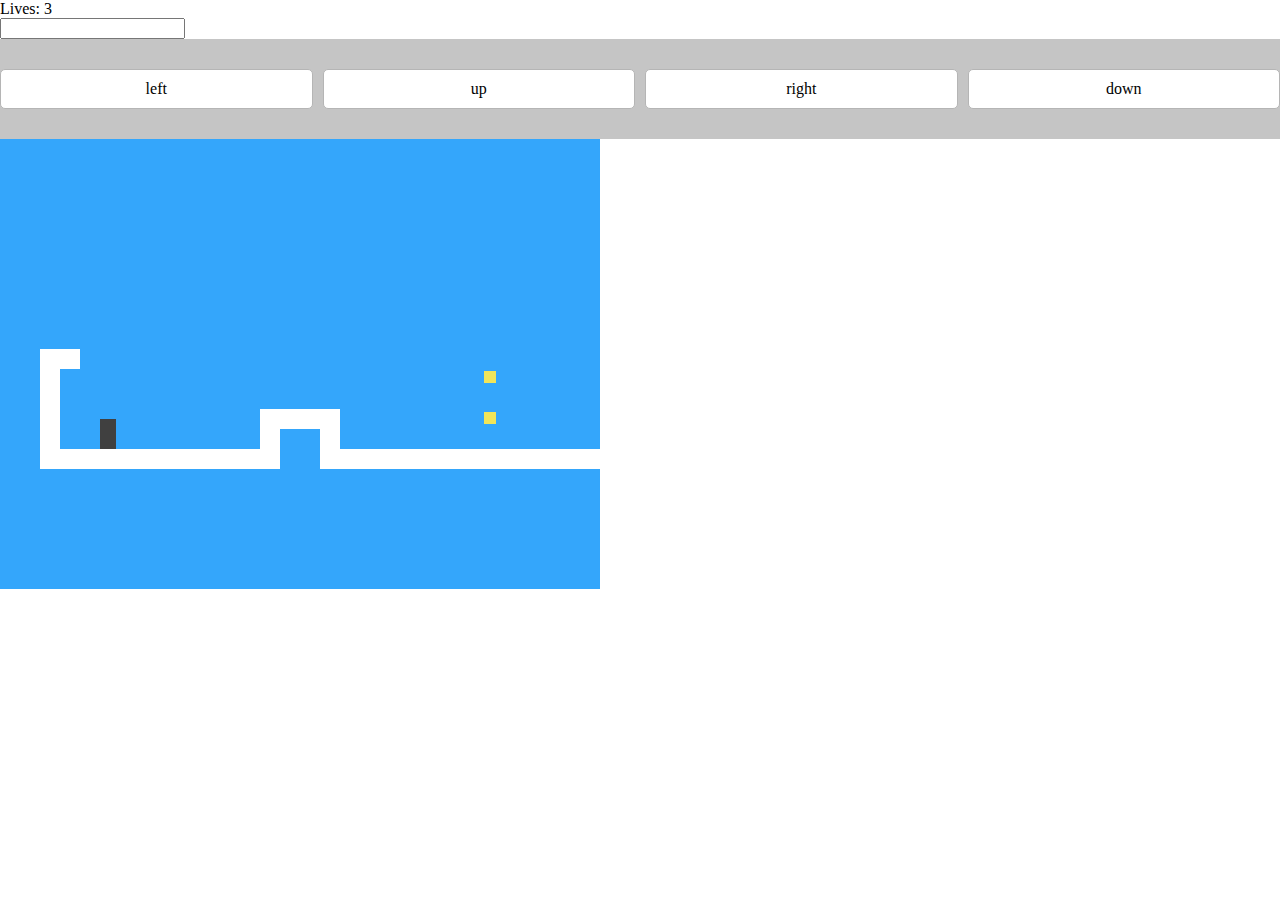
<file: index.html>
<!DOCTYPE html>
<html>

<head>
	<meta charset="UTF-8">
	<meta name="viewport" content="width=device-width, initial-scale=1">
	<title>Pformer</title>
	<link rel="stylesheet" href="style.css" type="text/css" media="all" />
</head>

<body>
	<div class="app">
		<div id='status'>
			Lives: <span id="lives"></span>
		</div>
		<div class="ui">
			<input class="test-input" type="text" name="" id="" value="" />
			<div class="keyboard">
				<div id="left" class="arrow-key">left</div>
				<div id="up" class="arrow-key">up</div>
				<div id="right" class="arrow-key">right</div>
				<div id="down" class="arrow-key">down</div>
			</div>
		</div>
	</div>
	<script src="arrow-keys.js" charset="utf-8"></script>
	<script src="main.js" type="module" charset="utf-8"></script>
</body>

</html>
</file>
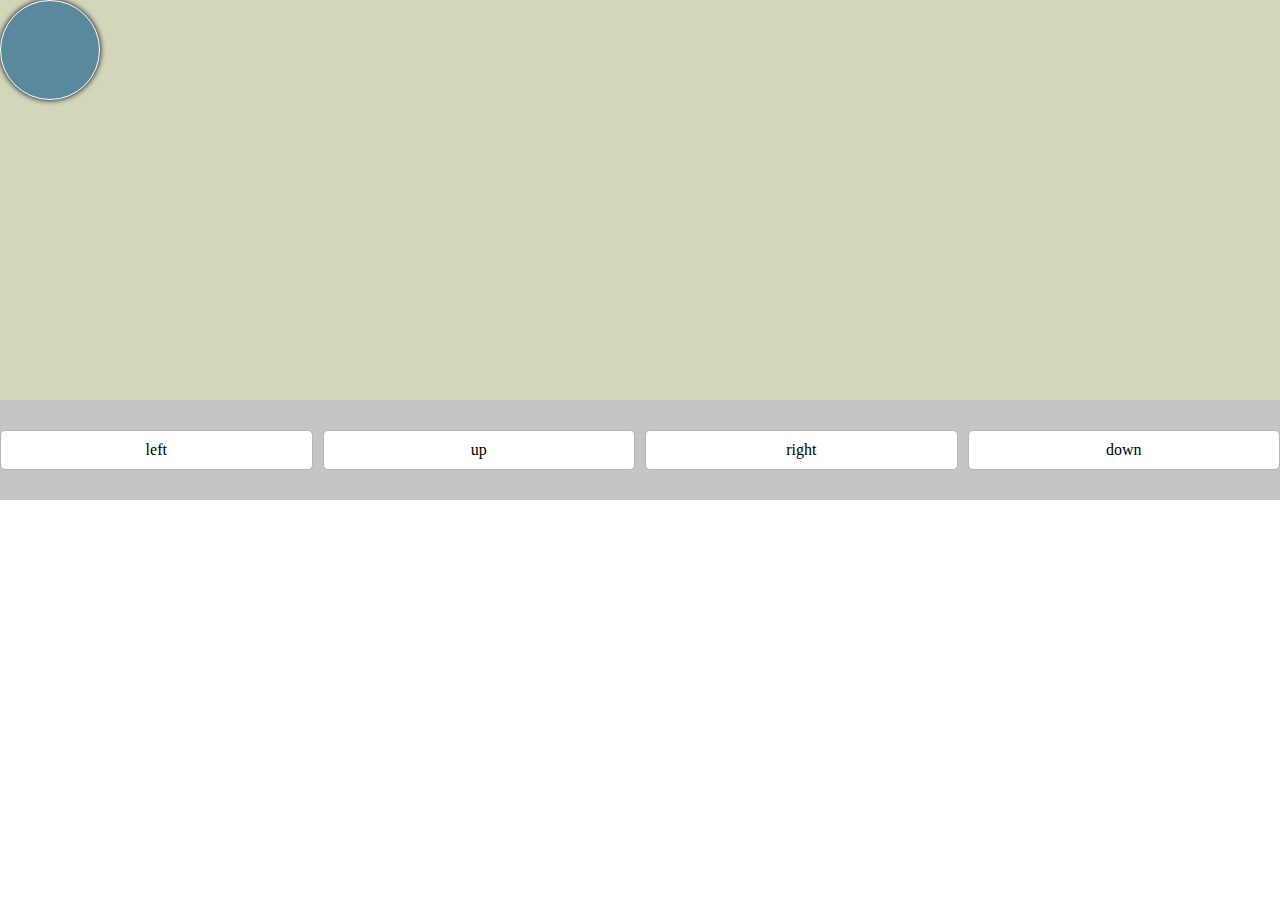
<file: arrows.html>
<!DOCTYPE html>
<html>

<head>
	<meta charset="UTF-8">
	<meta name="viewport" content="width=device-width, initial-scale=1">
	<title>Pformer</title>
	<link rel="stylesheet" href="arrows.css" type="text/css" media="all" />
</head>

<body>
	<div class="app">
		<div id='header'>
		</div>
		<div class="stage">
			<div id='block'></div>
		</div>
			<!-- <input class="test-input" type="text" name="" id="" value="" /> -->
			<div class="keyboard">
				<div id="left" class="arrow-key">left</div>
				<div id="up" class="arrow-key">up</div>
				<div id="right" class="arrow-key">right</div>
				<div id="down" class="arrow-key">down</div>
			</div>
	</div>
	<script src="arrow-keys.js" charset="utf-8"></script>
	<!-- <script src="main.js" type="module" charset="utf-8"></script> -->
</body>

</html>
</file>
<file: style.css>
html,body {
padding: 0;
margin: 0 0 0 0;
box-sizing: border-box;

}

.background {
  background: rgb(52, 166, 251);
  table-layout: fixed;
  border-spacing: 0;
}
.background td { padding: 0; }
.lava { background: rgb(255, 100, 100); }
.wall { background: white; }
.actor { position: absolute; }
.coin { background: rgb(241, 229, 89); }
.player { background: rgb(64, 64, 64); }
.lost .player { background: rgb(160, 64, 64); }
.won .player {
  box-shadow: -4px -7px 8px white, 4px -7px 8px white;
}
.game {
  overflow: hidden;
  max-width: 600px;
  max-height: 450px;
  position: relative;
}
.keyboard {
	position: sticky;
	bottom: 0;
	display: flex;
	flex-direction: row;
	gap: 10px;
	justify-content: space-evenly;
	align-items: center;
	width: 100%;
	height: 100px;;
	background: #C5C5C5;
}

.arrow-key {
	width: 100%;
	padding: 10px;
	border: 1px solid #B5B5B5;
	border-radius: 5px;
	background: white;
	text-align: center;
	transition: 0.2s;
}

.arrow-key:active{
	background: #FFFFFF70;
	
}
</file>
<file: arrows.css>
* {
	padding: 0;
	margin: 0;
	box-sizing: border-box;
}

.app {
	user-select: none;
}

.stage {
	position: relative;
	height: 400px;
	width: 100%;
	padding: 10px;
	background: #D3D6B8;
}

#block {
	position: absolute;
	top: 0;
	left: 0;
	width: 100px;
	height: 100px;
	border: 1px solid white;
	border-radius: 50%;
	background: #5A899C;
	box-shadow: 0 0 5px 1px #3A3B42;
	transition: 0.5s ease-out;
}


.keyboard {
	position: sticky;
	bottom: 0;
	display: flex;
	flex-direction: row;
	gap: 10px;
	justify-content: space-evenly;
	align-items: center;
	width: 100%;
	height: 100px;
	;
	background: #C5C5C5;
}

.arrow-key {
	width: 100%;
	padding: 10px;
	border: 1px solid #B5B5B5;
	border-radius: 5px;
	background: white;
	text-align: center;
	transition: 0.2s;
}

.arrow-key:active {
	background: #FFFFFF70;

}
</file>
